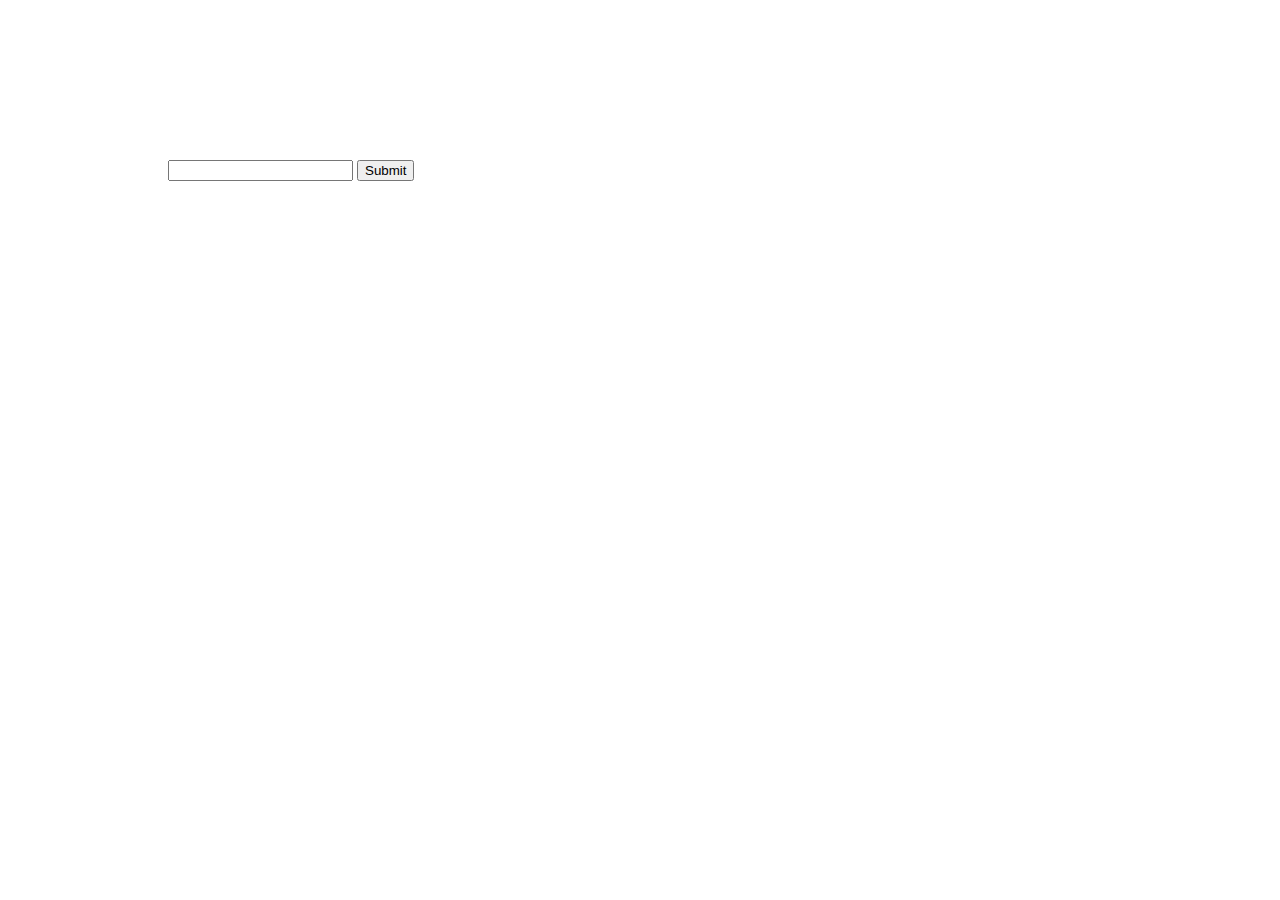
<file: Assignment1/q3/chat/index.html>
<!DOCTYPE html>
<html>
<head>
<script type="text/javascript">
    // use vanilla JS because why not
    window.addEventListener("load", function() {
        
        // create websocket instance
        var mySocket = new WebSocket("ws://localhost:8080/ws");
        
        // add event listener reacting when message is received
        mySocket.onmessage = function (event) {
            var output = document.getElementById("output");
            // put text into our output div
            output.textContent = event.data;
        };
        var form = document.getElementsByClassName("foo");
        var input = document.getElementById("input");
        form[0].addEventListener("submit", function (e) {
            // on forms submission send input to our server
            input_text = input.value;
            mySocket.send(input_text);
            e.preventDefault()
        })
    });
</script>
<style>
    /* just some super basic css to make things bit more readable */
    div {
        margin: 10em;
    }
    form {
        margin: 10em;
    }
</style>
</head>
<body>
    <form class="foo">
        <input id="input"></input>
        <input type="submit"></input>
    </form>
    <div id="output"></div>
</body>
</html>
</file>
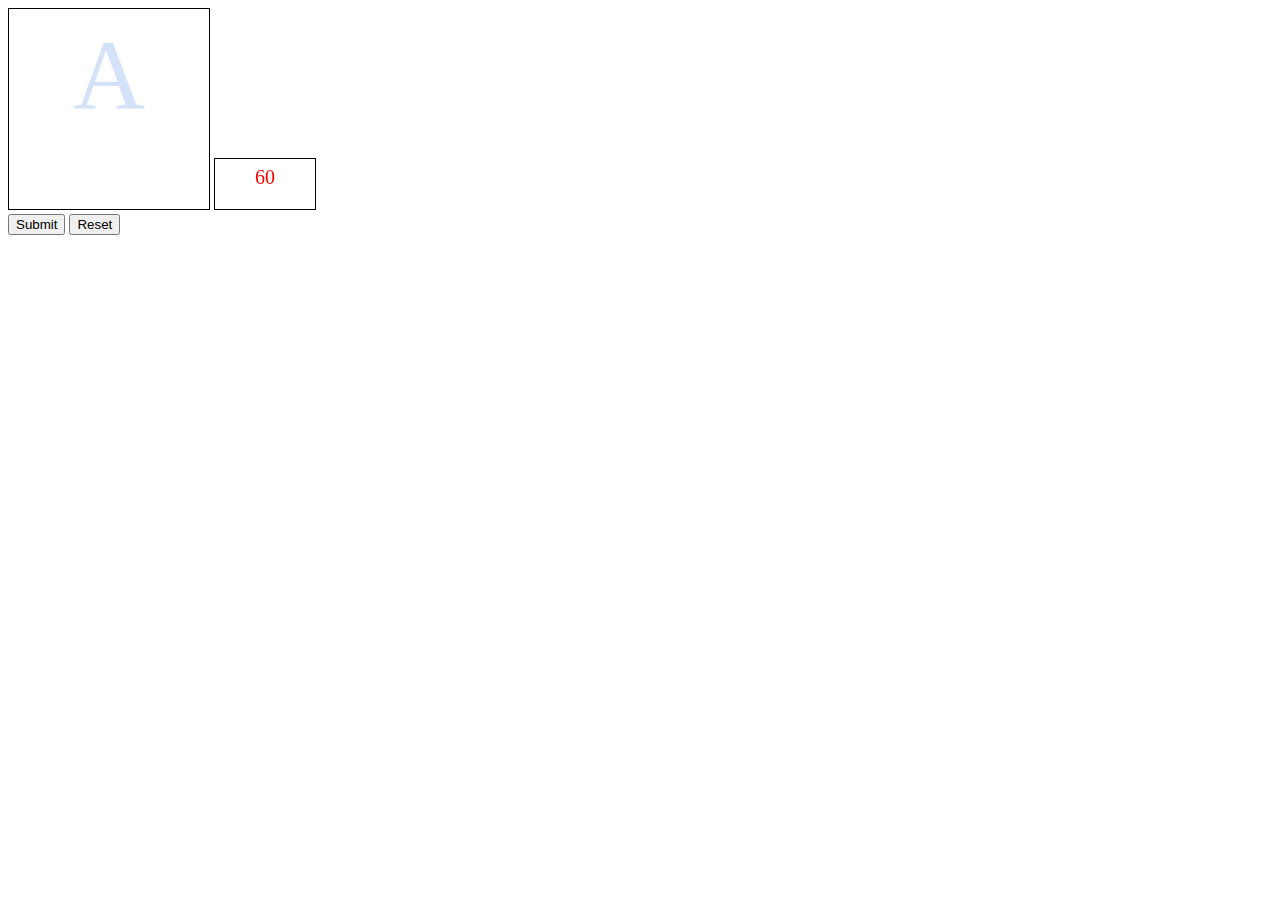
<file: Assignment1/second.html>
<!doctype html>

<html>
<head>
  

  <title>Second Assignment</title>
  
</head>

<body onload="init()">
   <canvas id="myCanvas" width="200" height="200" style="border:1px solid #000000;">
   
</canvas> 

<canvas id="timercanvas" width="100" height="50" style="border:1px solid #000000;">
   
</canvas> <br>
<button onclick="submitbuttonclicked()">Submit</button>
<button onclick="changealphabet()">Reset</button>
  
  
  
  <script>
  var submitclicked=0;
  var alpha=0;
  var timercount=60;
  var flag=false;
  var prevX = 0,currX = 0,prevY = 0,currY = 0,dot_flag = false;
  var x = "black",y = 2;
 var canvas = document.getElementById("myCanvas");
 var tcanvas = document.getElementById("timercanvas");
var ctx = canvas.getContext("2d");
var tctx = tcanvas.getContext("2d");
ctx.font = "100px Comic Sans MS";
ctx.fillStyle = "#d4e2f9";
ctx.textAlign = "center";
tctx.font = "20px Comic Sans MS";
tctx.fillStyle = "red";
tctx.textAlign = "center";
function init(){
canvas.addEventListener("mousemove", function (e) {findxy('move', e)}, false);
canvas.addEventListener("mousedown", function (e) {findxy('down', e)}, false);
canvas.addEventListener("mouseup", function (e) {findxy('up', e)}, false);
canvas.addEventListener("mouseout", function (e) {findxy('out', e)}, false);
changealphabet();timerchanger();
}
function submitbuttonclicked(){
submitclicked=1;
}
function timerchanger(){
tctx.clearRect(0, 0, tcanvas.width, tcanvas.height);
tctx.fillText(timercount, tcanvas.width/2, tcanvas.height/2);
if(submitclicked==0)timercount=timercount-1;

}
function changealphabet(){
submitclicked=0;
timercount=60;
    ctx.fillStyle = "#d4e2f9";
    ctx.clearRect(0, 0, canvas.width, canvas.height);
    ctx.fillText(String.fromCharCode(65 + alpha), canvas.width/2, canvas.height/2);
    alpha=alpha+1;
}
function draw() {
        ctx.beginPath();
        ctx.moveTo(prevX, prevY);
        ctx.lineTo(currX, currY);
        ctx.strokeStyle = x;
        ctx.lineWidth = y;
        ctx.stroke();
        ctx.closePath();
    }
function findxy(res, e) {
    ctx.strokeStyle = x;
        if (res == 'down') {
            prevX = currX;
            prevY = currY;
            currX = e.clientX - canvas.offsetLeft;
            currY = e.clientY - canvas.offsetTop;
    
            flag = true;
            dot_flag = true;
            if (dot_flag) {
                ctx.beginPath();
                ctx.fillStyle = x;
                ctx.fillRect(currX, currY, 2, 2);
                ctx.closePath();
                dot_flag = false;
            }
        }
        if (res == 'up' || res == "out") {
            flag = false;
        }
        if (res == 'move') {
            if (flag) {
                prevX = currX;
                prevY = currY;
                currX = e.clientX - canvas.offsetLeft;
                currY = e.clientY - canvas.offsetTop;
                draw();
            }
        }
    }
window.setInterval(function(){changealphabet();}, 60000); 
window.setInterval(function(){timerchanger();}, 1000); 

  
  
  
  </script>
</body>
</html>
</file>
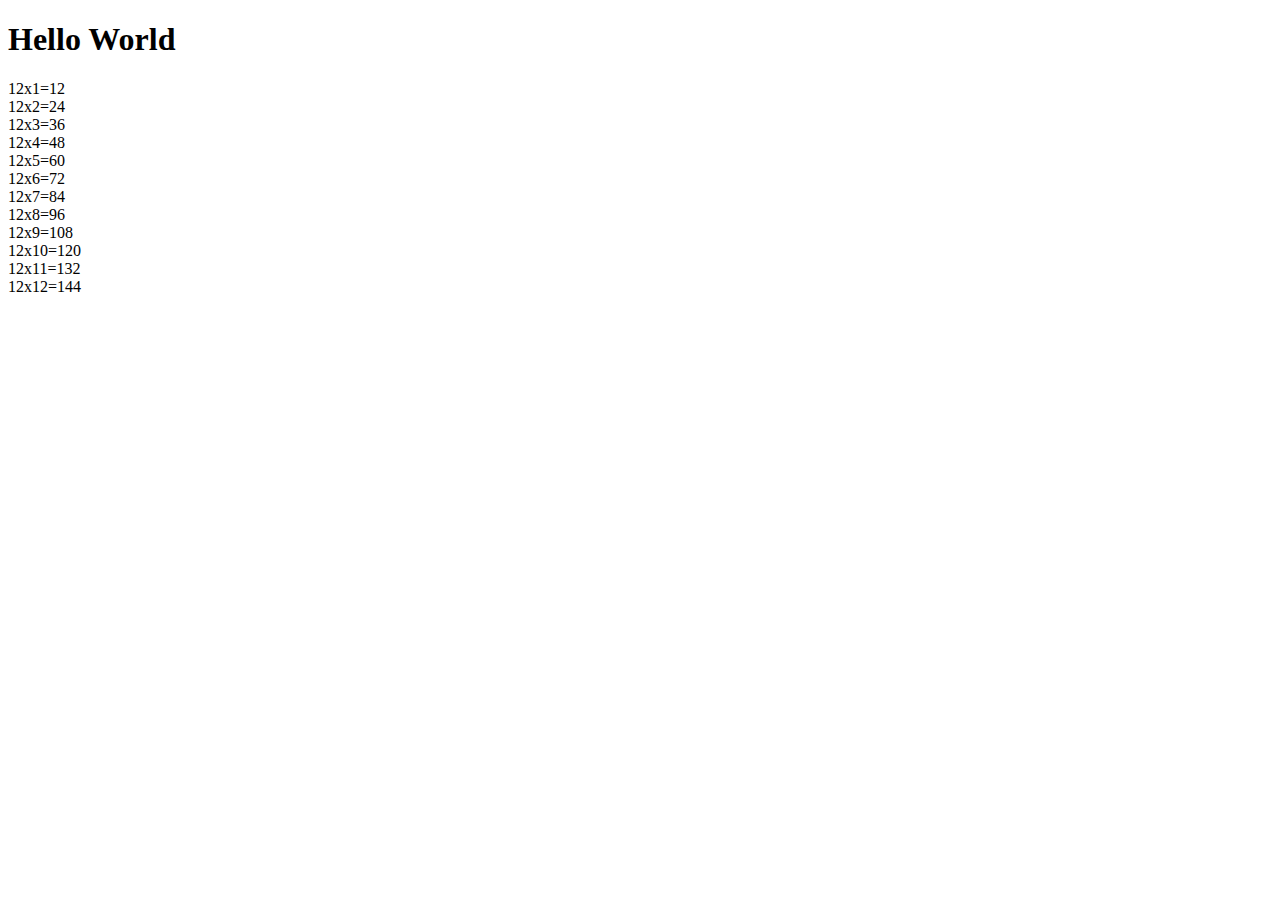
<file: Lab 3/lab3q1.html>
<!DOCTYPE html>
<html>
<head>
	<title>Features in HTML</title>
	<script type="text/javascript">
	function init() {
		var degCent = prompt("Please enter temperature");
		var degFahren = 9 / 5 * degCent + 32;
		console.log(degFahren);

		after_init(); 
	}

	function after_init() {
		var userAge = prompt(“Please enter your age”);
		if (userAge == 0) {
			alert(“So you’re a baby!”);
		}
		else if ( userAge < 0 || userAge > 200)
			alert(“I think you may be lying about your age”);
		else {
			alert(“That’s a good age”);
		}
	}
	</script>
</head>
<body onload="init();">
	<h1>Hello World</h1>
	<script type="text/javascript">
		for(var i = 1; i <= 12; i ++) {
			document.write("12x"+i+"="+12*i+"<br>");
		}
	</script>
</body>
</html>
</file>
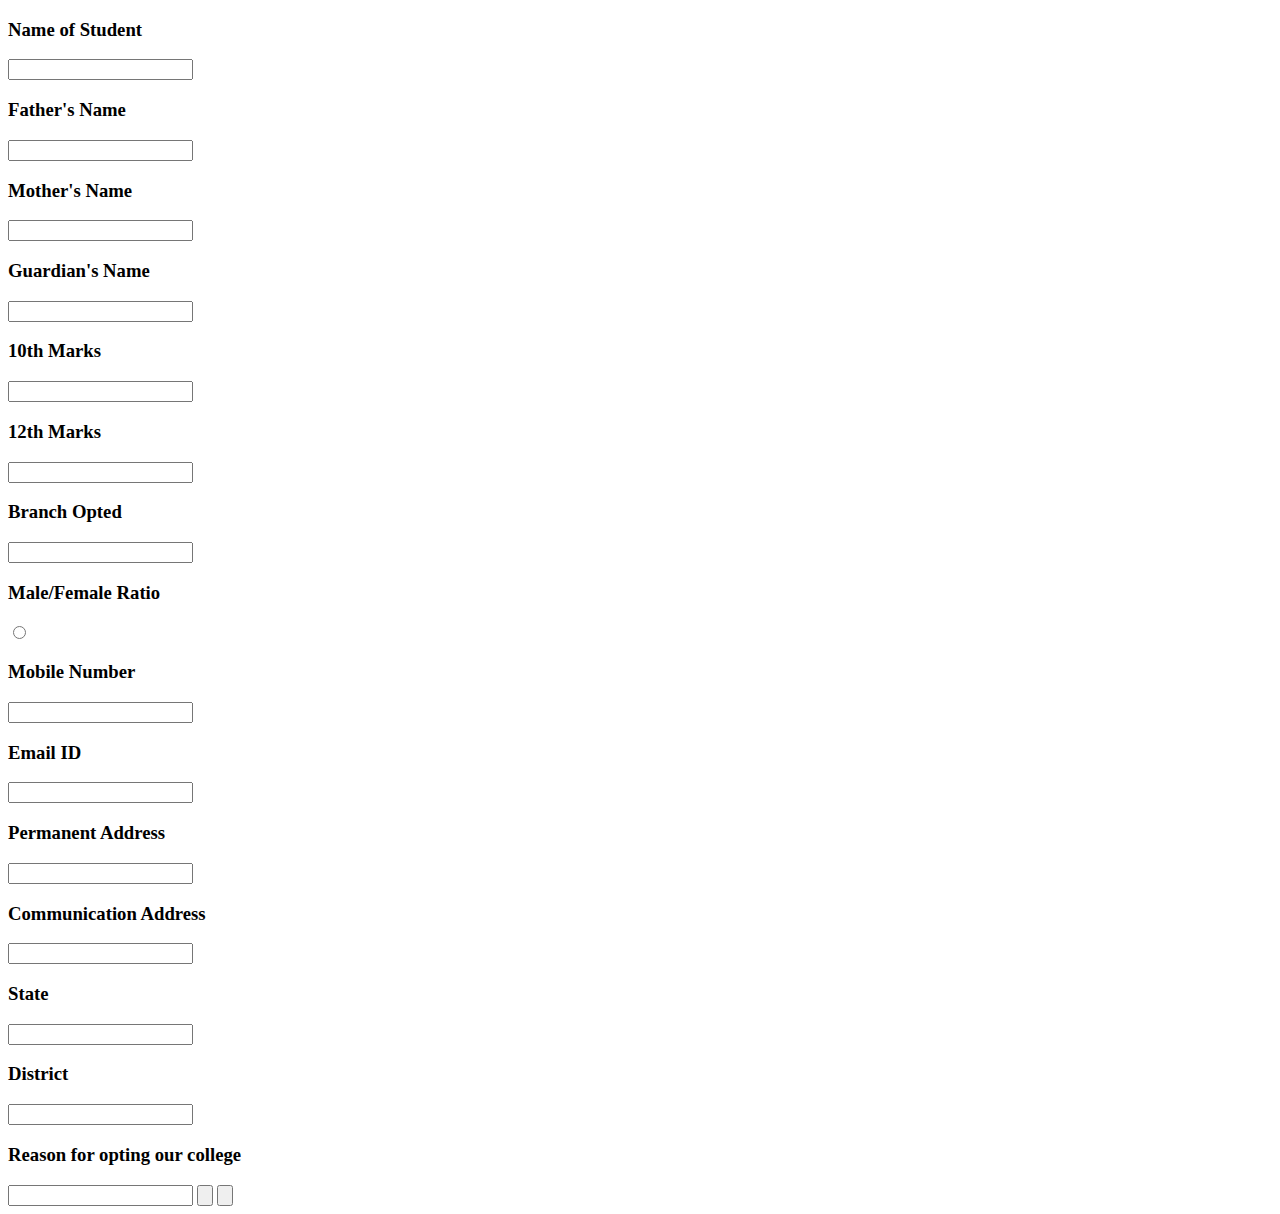
<file: Lab4/assignment1task3.html>
<!DOCTYPE html>
<html>
<head>
	<title>Form Validation</title>
</head>
<body>

<h3>Name of Student</h3>
<input type="text" name="student_name">
<h3>Father's Name</h3>
<input type="text" name="father_name">
<h3>Mother's Name</h3>
<input type="text" name="mother_name">
<h3>Guardian's Name</h3>
<input type="text" name="guardian_name">
<h3>10th Marks</h3>
<input type="text" name="tenth_marks">
<h3>12th Marks</h3>
<input type="text" name="twelth_marks">
<h3>Branch Opted</h3>
<input type="select" name="branch">

<h3>Male/Female Ratio</h3>
<input type="radio" name="male_female">
<h3>Mobile Number</h3>
<input type="text" name="mobile">
<h3>Email ID</h3>
<input type="email" name="email">
<h3>Permanent Address</h3>
<input type="text" name="permanent_address">

<h3>Communication Address</h3>
<input type="text" name="communication_name">
<h3>State</h3>
<input type="select" name="state">
<h3>District</h3>
<input type="select" name="district">
<h3>Reason for opting our college</h3>
<input type="text" name="reason">
<input type="button" name="submit">
<input type="button" name="reset">
</body>
</html>
</file>
